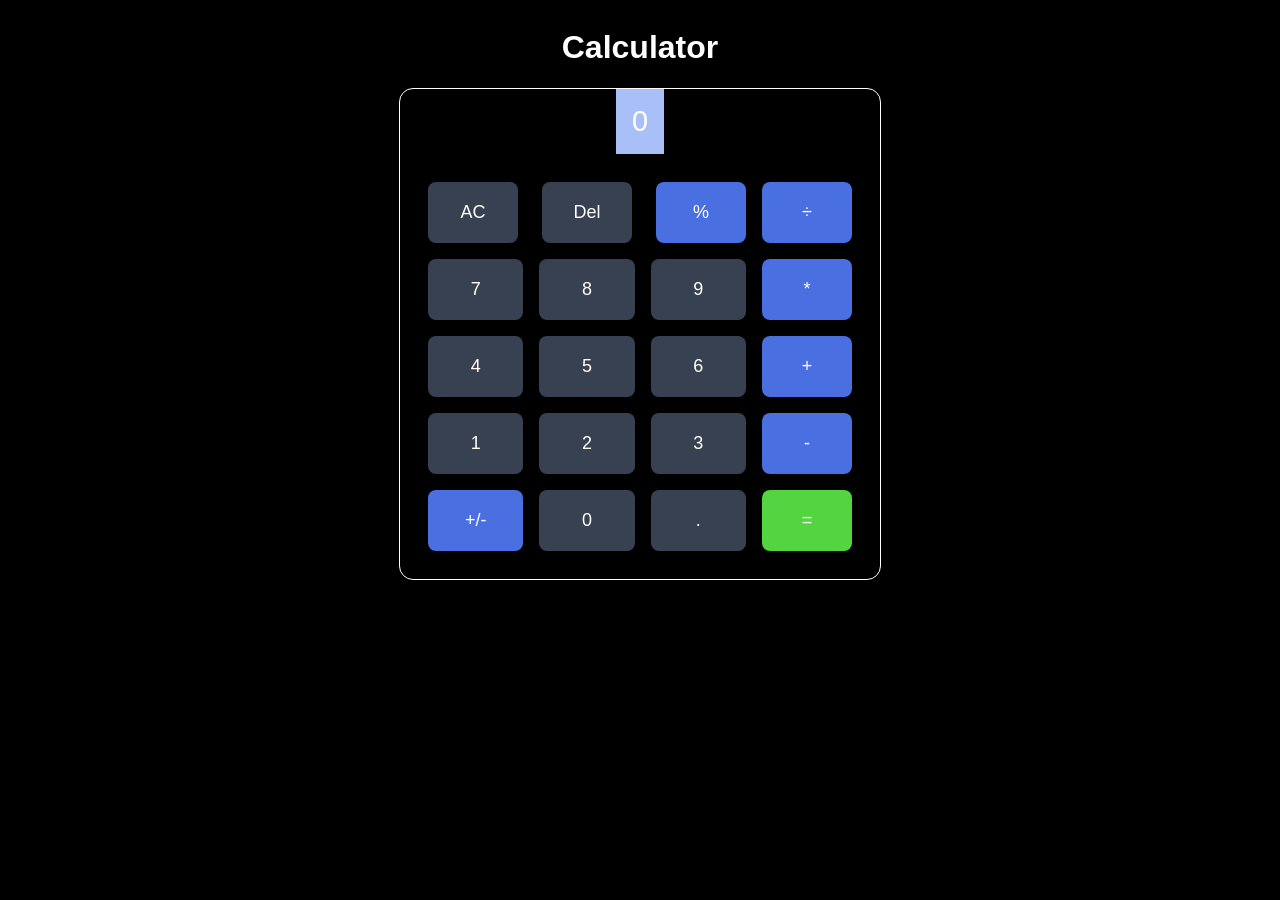
<file: Calculator/index.html>
<!DOCTYPE html>
<html lang="en">
    <head>
        <meta charset="UTF-8">
        <meta name="viewport" content="width=device-width, initial-scale=1.0">
        <title></title>
        <link rel="stylesheet" href="style.css">
        <script src="script.js" defer></script>
    </head>
    <body>
    <main>
        <h1>Calculator</h1>
        <div class="conatiner">
            <div class="disp" id="disp">0</div>
            
            <div class="keypad">
            <div class="utilsNums">
            <section class="utils">
                <button id="clearButton">AC</button>
                <button id="deleteButton">Del</button>
                <button >%</button>
            </section>    
    
            <section class="nums">
                <button>7</button>
                <button>8</button>
                <button>9</button>
                <button>4</button>
                <button>5</button>
                <button>6</button>
                <button>1</button>
                <button>2</button>
                <button>3</button>
                <button>+/-</button>
                <button>0</button>
                <button>.</button>
            </section>
            </div>
            <section class="operators">
                <button data-operators="/">÷</button>
                <button data-operators="*">*</button>
                <button data-operators="+">+</button>
                <button data-operators="-">-</button>
                <button id="equalButton">=</button>
            </section>    
            </div>
        </div>
    </main>
    <footer></footer>
    </body>
</html>
</file>
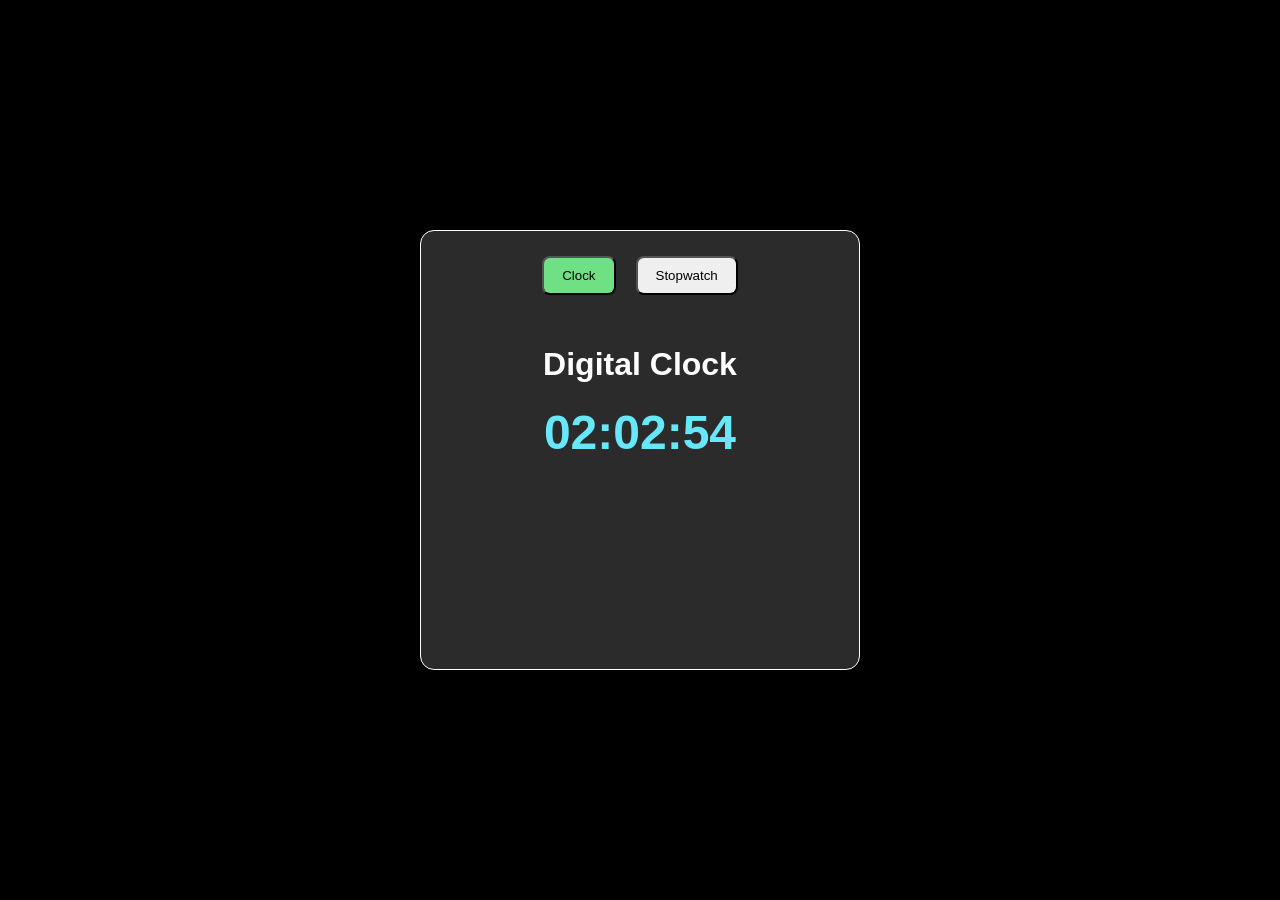
<file: Clock/index.html>
<!DOCTYPE html>
<html lang="en">
<head>
    <meta charset="UTF-8">
    <meta name="viewport" content="width=device-width, initial-scale=1.0">
    <title>Digital Clock and Stopwatch</title>
    <link rel="stylesheet" href="style.css">
    <script src="script.js" defer></script>
</head>

<body>
    <main>
    <div class="container">

        <section class="swap">
            <button type="button" class="active">Clock</button>
            <button type="button">Stopwatch</button>
        </section>

        <div id="clock">
            <h1>Digital Clock</h1>
            <span class="time">00:00:00</span>
        </div>

        <div id="stopwatch" class="hidden">
            <h1>Stopwatch</h1>
            <span class="time">00:00:00.00</span>

            <section class="control">
                <button id="start-button">Start</button>
                <button id="stop-button">Stop</button>
                <button id="reset-button">Reset</button>
            </section>
        </div>

    </div>
    </main>

    <footer></footer>
</body>
</html>
</file>
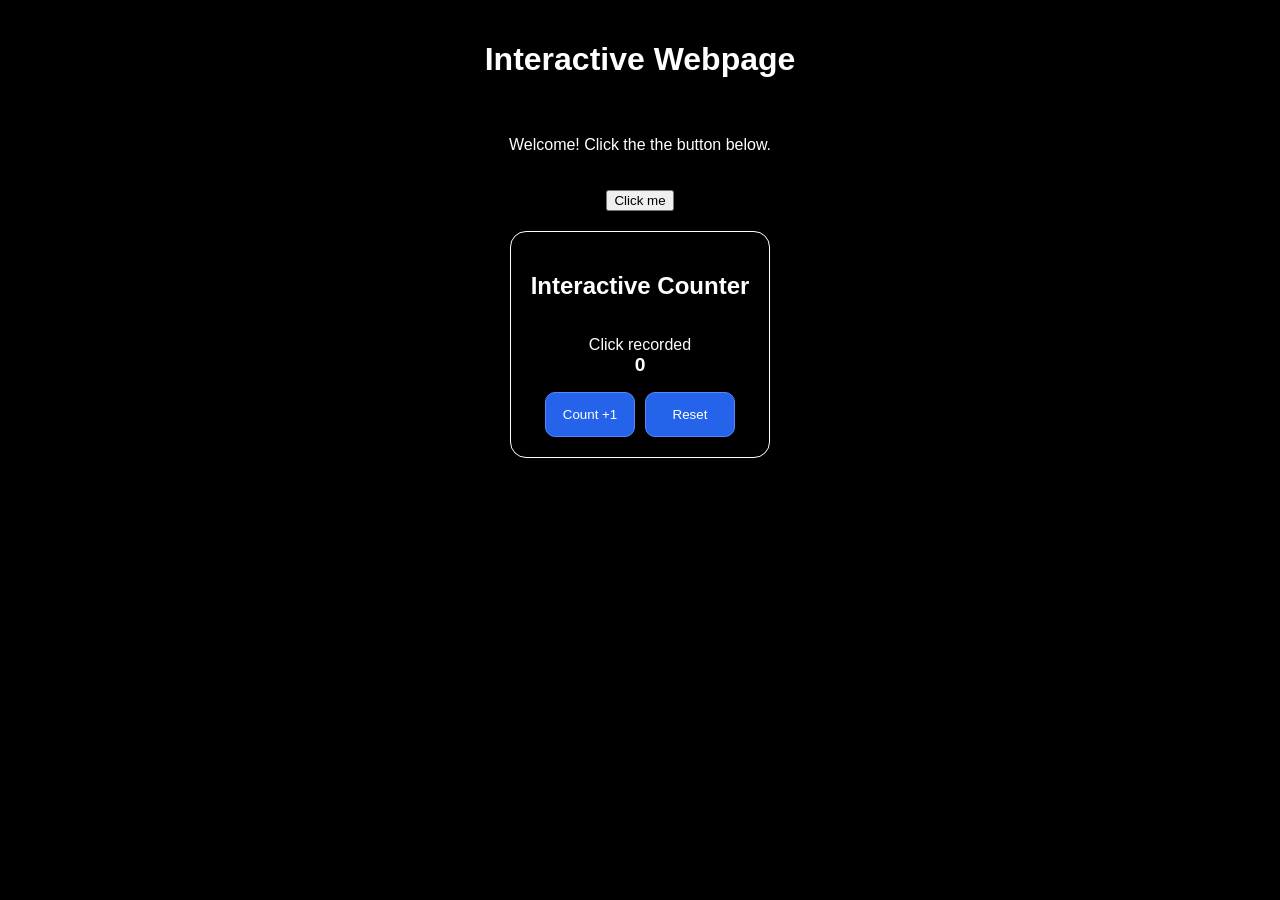
<file: IntPage/index.html>
<!DOCTYPE html>

<html lang="en">
    <head>
        <meta charset="UTF-8">
        <meta name="viewport" content="width=device-width, initial-scale=1.0">
        <title>My Interactive Webpage</title>
        <link rel="stylesheet" href="style.css">
        <script src="script.js" defer></script>
    </head>
    <body>
        <main>
            <h1>Interactive Webpage</h1>
            <p id="message">Click the button below.</p>
            <button id="changeButton">Click me</button>

            <div class="container">
            <h2>Interactive Counter</h2>
            <p>Click recorded <span id="counter" class="counter">0</span></p>
            <section class="containerButton">
            <button id="countButton" class="button">Count +1</button>
            <button id="resetButton" class="button">Reset</button>
            </section>
            </div>
        </main>
        <footer></footer>
    </body>
</html>
</file>
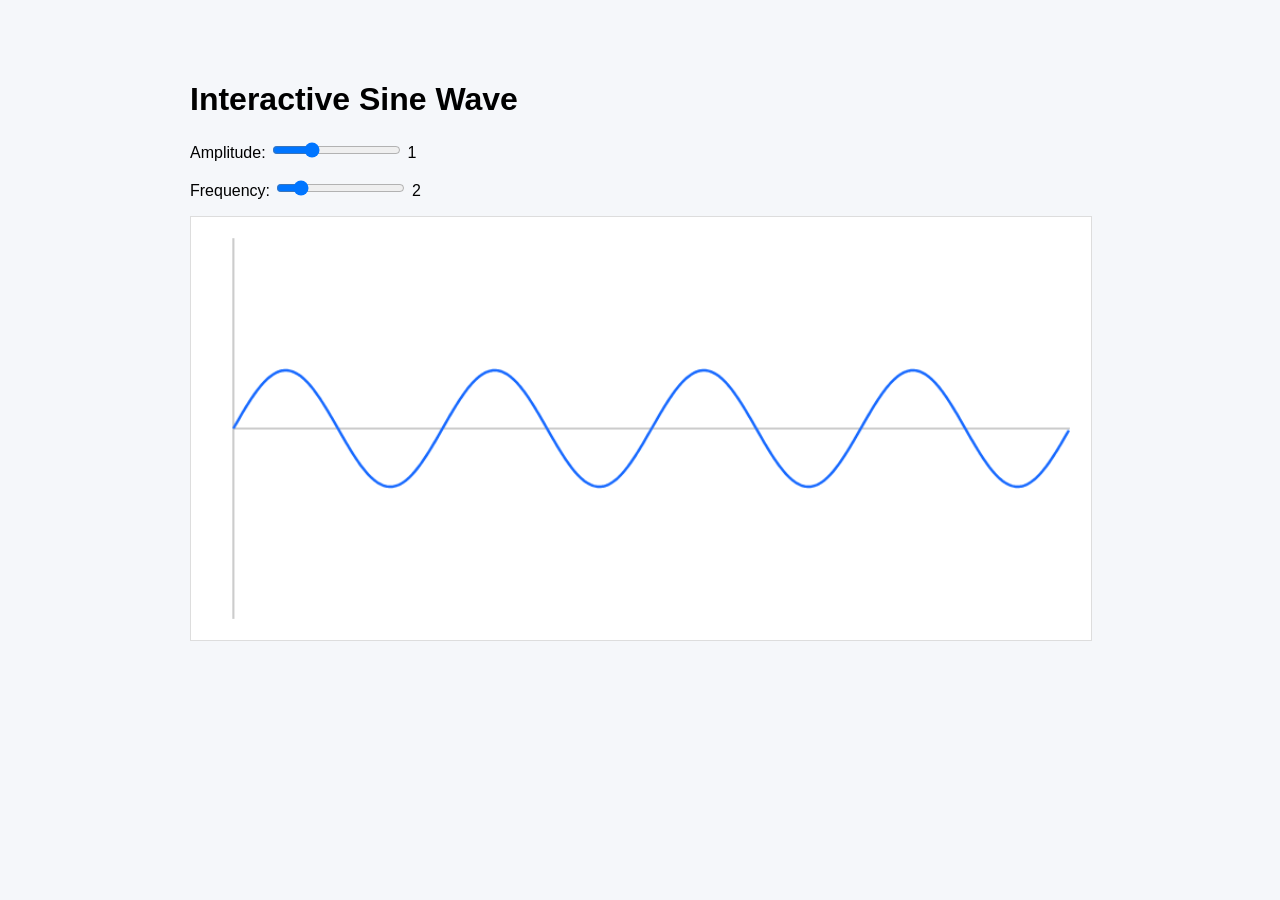
<file: SinGraphViz/index.html>
<!DOCTYPE html>
<html lang="en">
<head>
  <meta charset="UTF-8">
  <meta name="viewport" content="width=device-width, initial-scale=1">
  <title>JavaScript Visualization</title>
  <link rel="stylesheet" href="style.css">
  <script src="script.js" defer></script>
</head>

<body>
  <h1>Interactive Sine Wave</h1>

  <label>
    Amplitude:
    <input id="amp" type="range" min="0.2"
           max="3" step="0.1" value="1">
    <span id="ampValue">1</span>
  </label>

  <label>
    Frequency:
    <input id="freq" type="range" min="1"
           max="8" step="0.5" value="2">
    <span id="freqValue">2</span>
  </label>

  <canvas id="plot" width="850" height="400"></canvas>

  <script src="script.js"></script>
</body>
</html>
</file>
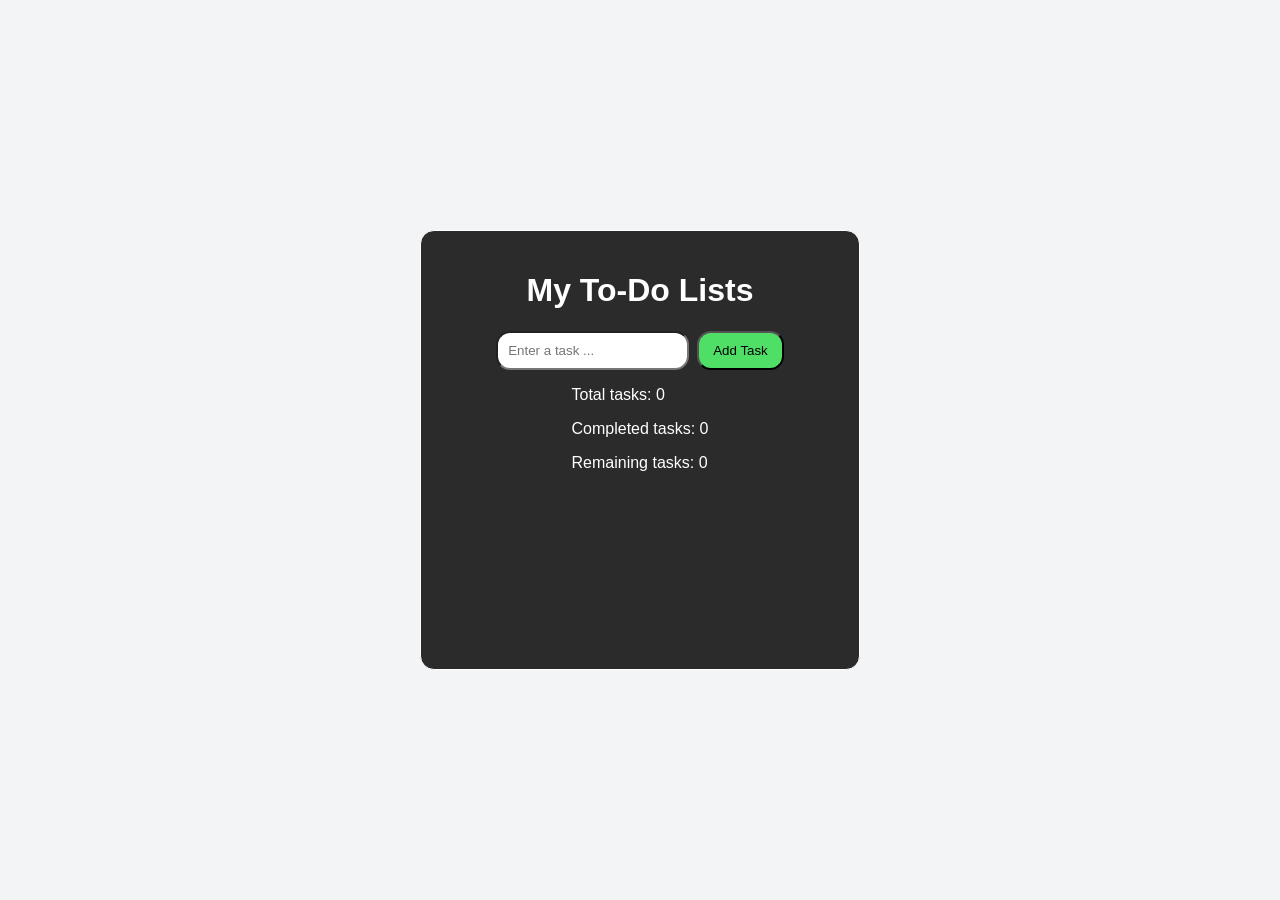
<file: TaskManager/index.html>
<!DOCTYPE html>
<html lang="en">
    <head>
        <meta charset="UTF-8">
        <meta name="viewport" content="width=device-width, initial-scale=1.0">
        <title></title>
        <link rel="stylesheet" href="style.css">
        <script src="script.js" defer></script>
    </head>
    <body>
        <main>
            <div class="container">
            <h1>My To-Do Lists</h1>
            <section>
                <form id="task-form">
                    <input type="text" id="task-input" placeholder="Enter a task ...">
                    <button type="submit">Add Task</button>
                </form>
            </section>
            <section>
                <ul id="task-lists">
                    
                </ul>
                <p id="tasks-counter">Total tasks: 0</p>
                <p id="tasks-completed">Completed tasks: 0</p>
                <p id="tasks-remaining">Remaining tasks: 0</p>
            </section>
        </div>
        </main>
        
        <footer></footer>
    </body>
</html>
</file>
<file: Calculator/style.css>
:root {
    --bg-color: #000;
    --text-main: #fff;
}

body {
    background-color: var(--bg-color);
    color: var(--text-main);
    font-family: sans-serif;
}

main {
    display:flex;
    align-items: center;
    flex-direction: column;
}

.conatiner {
    display: flex;
    align-items: center;
    justify-content: center;
    flex-direction: column;
    border: 1px solid #fff;
    border-radius: 14px;
    padding: auto;
    font-size: 1.8rem;
}

.disp {
    background-color: #a9bff7;
    text-align: left;
    padding: 16px;
}

.keypad {
    display: flex;
    flex-direction: row;
    padding: 20px;
}

.utilNums,
.operators {
    display: flex;
    flex-direction: column;
}

.nums {
    flex: 3;
    display: grid;
    grid-template-columns: repeat(3, 1fr);
}

button {
  min-width: 90px;
  margin: 8px 8px;
  padding: 20px;
  font-size: 18px;
  border: none;
  border-radius: 8px;
  cursor: pointer;
  background-color: #374151;
  color: white;
}

/* Style all buttons inside the operators section */
.operators button {
    background-color: #496fe1; 
}

#equalButton {
    background-color: #53d542;
}

.utils Button:last-child {
    background-color: #496fe1; 
}

.nums Button:nth-child(10) {
    background-color: #496fe1;    
}
</file>
<file: Clock/style.css>
:root {
    --text-main: #fff;
    --bg-color: #000;
    --accent: #67e8f9;
}

* {
    box-sizing: border-box;
}

body {
    margin: 0;
    min-height: 100vh;
    background-color: var(--bg-color);
    color: var(--text-main);
    font-family: sans-serif;
}

main {
    min-height: 100vh;
    display: flex;
    justify-content: center;
    align-items: center;
    padding: 20px;
}

.container {
    width: min(100%, 440px);
    min-height: 440px;
    padding: 20px;
    display: flex;
    align-items: center;
    flex-direction: column;
    border: 1px solid #fff;
    border-radius: 14px;
    background-color: #2c2b2b;
}

.swap {
    display: flex;
    justify-content: center;
    gap: 10px;
}

#clock,
#stopwatch {
    width: 100%;
    margin-top: 25px;
    text-align: center;
    color: var(--accent);
}

#clock h1,
#stopwatch h1 {
    color: var(--text-main);
    font-size: 32px;
    font-weight: bold;
}

#clock .time,
#stopwatch .time {
    display: block;
    font-size: clamp(28px, 8vw, 48px);
    font-weight: bold;
    white-space: nowrap;
}

.control {
    display: flex;
    justify-content: center;
    flex-wrap: wrap;
    margin-top: 15px;
}

button {
    padding: 10px 18px;
    margin: 5px;
    border-radius: 8px;
    cursor: pointer;
}

.swap button.active {
    background-color: #70e085;
}

.hidden {
    display: none !important;
}
</file>
<file: IntPage/style.css>
:root {
    --bg-color: #000;
    --text-main: #fff;
}

body {
    background-color: var(--bg-color);
    color: var(--text-main);
    margin: 0;
    font-family: sans-serif;
}

/* Make main a flex container that centers everything vertically and stacks it */
main {
    display: flex;
    flex-direction: column;      
    align-items: center;         /*Centers horizontally*/
    justify-content: center;      /*Centers vertically*/   
    gap: 20px; /* Adds consistent spacing between each section/block */
    padding: 20px;
}

/* General styling for each section block so they take full width and center their inner content */

.container {
    display: flex;
    align-items: center;
    justify-content: center;
    flex-direction: column;
    border-radius: 16px;
    border: 1px solid #fff;
    padding: 20px;
}

.counter,
.containerButton {
    display: flex;
    align-items: center;
    justify-content: center;
    font-size: larger;
    font-weight: bold; 
    gap: 10px; 
}



.button {
    background-color: #2563eb;
    min-height: 5vh;
    min-width: 10vh;
    border: 1px solid #5588fe;
    border-radius: 10px;
    color: #fff;
}

.button:hover {
    background-color: #1d4ed8;
}
</file>
<file: SinGraphViz/style.css>
body {
      font-family: sans-serif;
      max-width: 900px;
      margin: 40px auto;
      padding: 20px;
      background: #f5f7fa;
    }
canvas {
      width: 100%;
      background: white;
      border: 1px solid #ddd;
    }
label { display: block; margin: 16px 0; }
</file>
<file: TaskManager/style.css>
:root {
    --text-main: #fff;
    --bg-color: #000;
}

* {
    box-sizing: border-box;
}

body {
    margin: 0;
    background-color: #f3f4f6;
    color: var(--text-main);
    font-family: sans-serif;
    min-height: 100vh;
}

main {
    min-height: 100vh;
    display: flex;
    justify-content: center; 
    align-items: center;     
    padding: 20px;
}

.container {
    width: min(100%, 440px);
    height: 440px;           
    padding: 20px;
    display: flex;
    align-items: center;
    flex-direction: column;
    border: 1px solid #fff;
    border-radius: 14px;
    background-color: #2c2b2b;
}

form {
  display: flex;
  gap: 8px;
}

input {
  flex: 1;
  min-width: 0;
  padding: 10px;
  border-radius: 14px;
}

button {
  padding: 10px 14px;
  cursor: pointer;
  background-color: #50df66;
  border-radius: 14px;
}

#task-list {
  padding-left: 20px;
}


#task-list li {
  display: flex;
  align-items: center;
  gap: 10px;
  margin-top: 12px;
}

#task-list li span {
  flex: 1;
  overflow-wrap: anywhere;
}


.delete-btn {
    background-color: #ff4d4d; /* Red delete button */
    color: white;
    border: none;
    padding: 4px 8px;          /* Smaller padding */
    font-size: 12px;           /* Smaller text */
    border-radius: 4px;
    cursor: pointer;
}

.delete-btn:hover {
    background-color: #cc0000; /* Darker red on hover */
}
</file>
